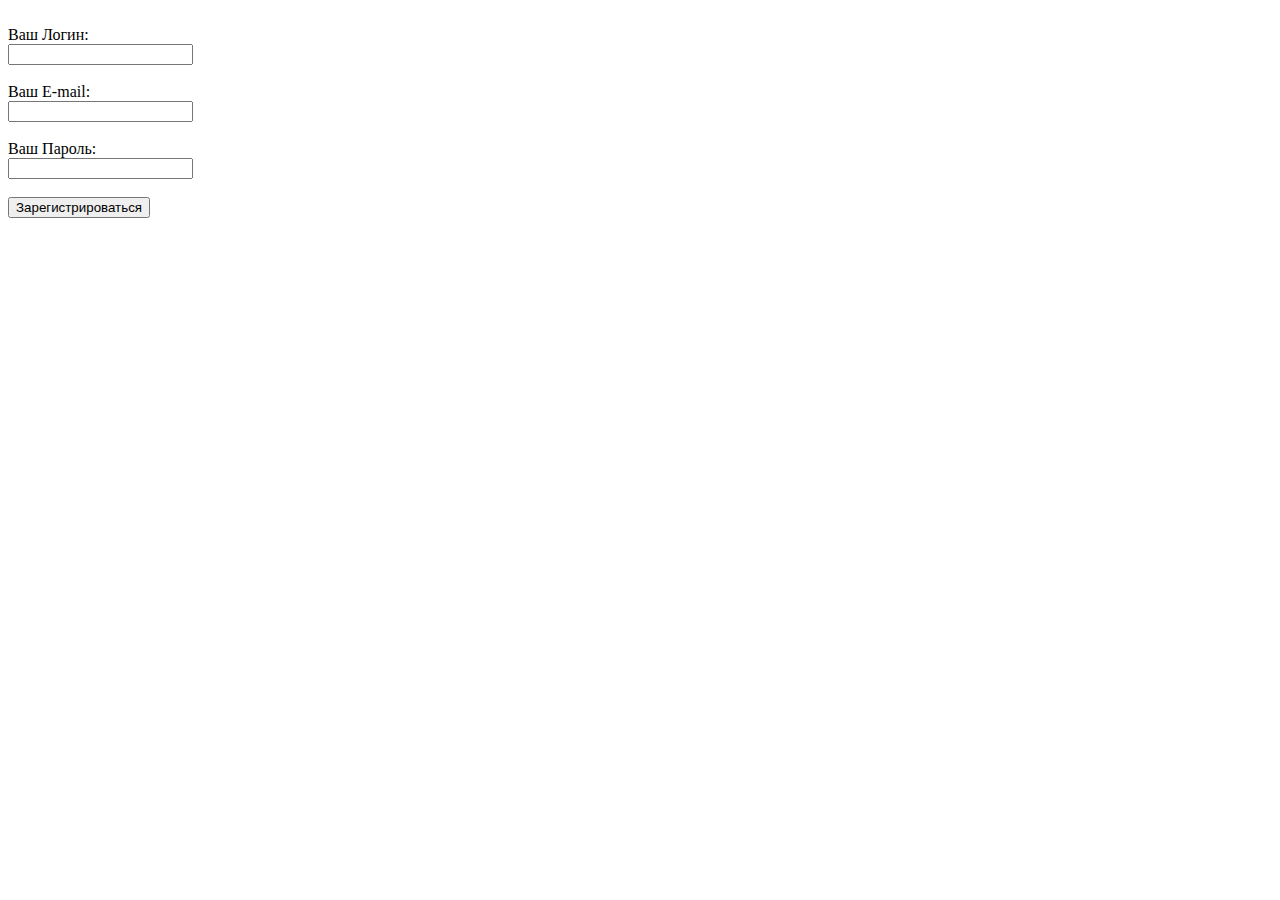
<file: dz6/index.html>
<!DOCTYPE html>
<html lang="en">
  <head>
    <meta charset="UTF-8" />
    <title>Форма с записью в файл</title>
  </head>
  <body>
    <!--3.1 Создать форму с текстовым полем и кнопкой submit. Поль-
зователь должен вводить в текстовое поле название логина, пароля и e-mail адреса.
При нажатии на кнопку submit, должно происходить следующие дей-
ствия:
- название логина, пароля и e-mail адреса из формы должно записываться в файл
users.txt;
- проверка валидации на стороне сервера;
- логин должен быть не менне 3 символов и не более 30 символов;
- логин должен быть уникальным;-->
    <form action="form.php" method="post" enctype="multipart/form-data">
      <br />Ваш Логин:<br />
      <input type="text" name="login" />
      <br />
      <br />Ваш E-mail:<br />
      <input type="text" name="email" />
      <br />
      <br />Ваш Пароль:<br />
      <input type="password" name="password" />
      <br />
      <input type="hidden" name="go" /><br />
      <button type="submit">Зарегистрироваться</button>
    </form>
  </body>
</html>
</file>
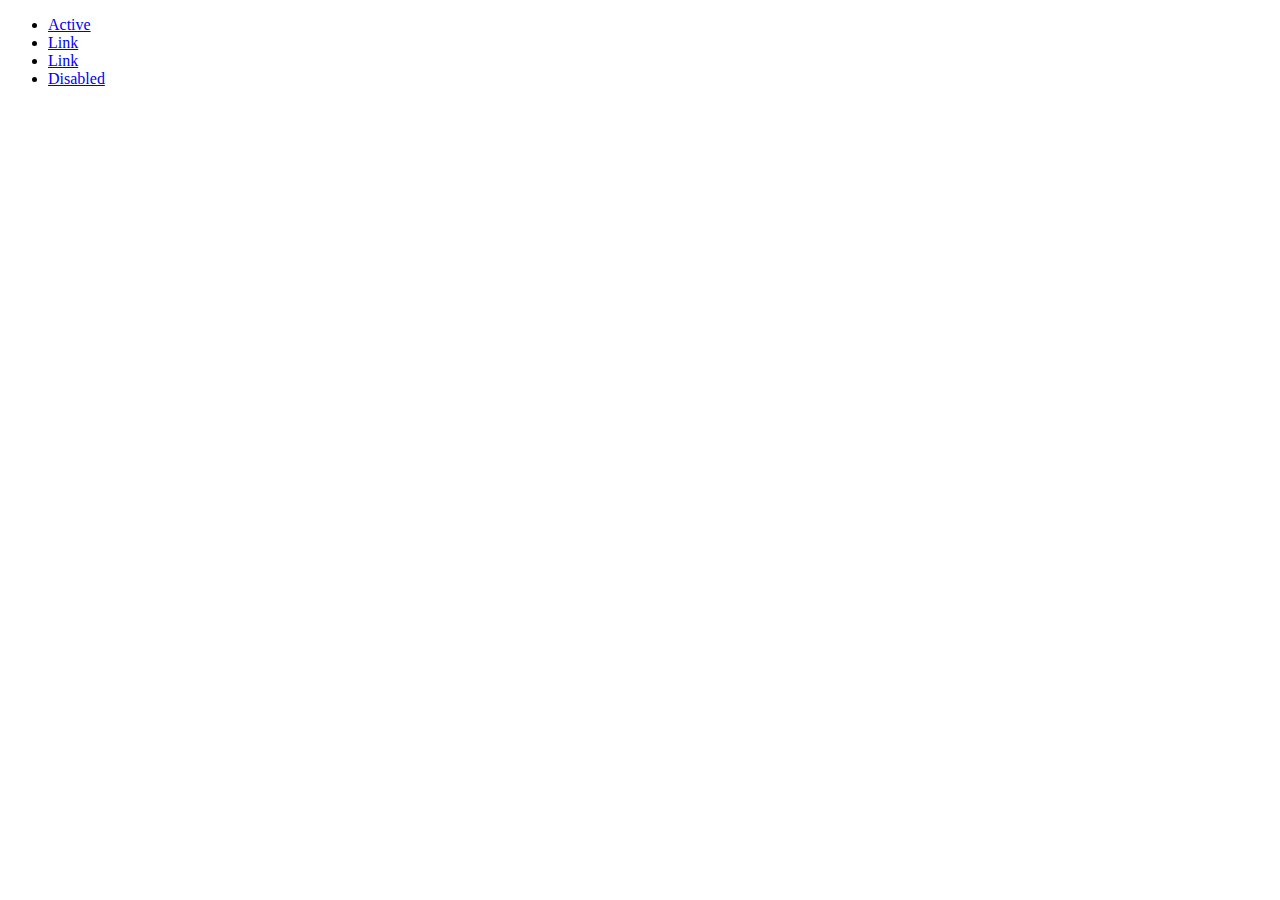
<file: lesson3/index.html>
<!DOCTYPE html>
<html lang="en">
  <head>
    <meta charset="UTF-8" />
    <meta
      name="viewport"
      content="width=device-width, user-scalable=no, initial-scale=1.0, maximum-scale=1.0, minimum-scale=1.0"
    />
    <meta http-equiv="X-UA-Compatible" content="ie=edge" />
    <title>Document</title>
  </head>
  <body>
    <ul class="nav">
      <li class="nav-item"><a class="nav-link" href="?page=1">Active</a></li>
      <li class="nav-item"><a class="nav-link" href="?page=2">Link</a></li>
      <li class="nav-item"><a class="nav-link" href="?page=3">Link</a></li>
      <li class="nav-item"><a class="nav-link" href="#">Disabled</a></li>
    </ul>
  </body>
</html>
</file>
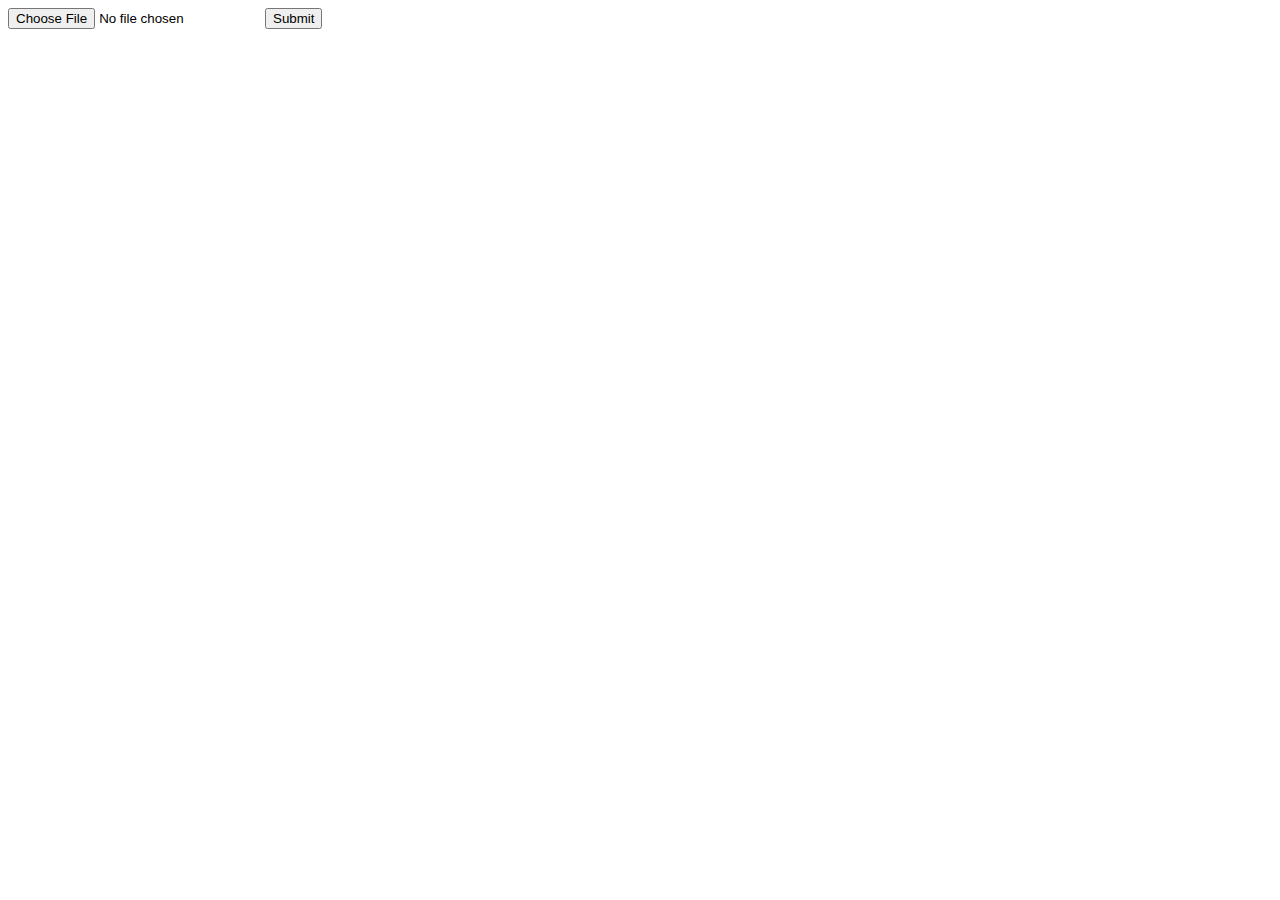
<file: lesson6/index.html>
<!DOCTYPE html>
<html lang="en">
  <head>
    <meta charset="UTF-8" />
    <title>Document</title>
  </head>
  <body>
    <form action="index.php" method="POST" enctype="multipart/form-data">
      <!--обязательно ПОСТ метод-->
      <input type="file" name="files" />
      <input type="submit" />
      <!-- <button type="submit">Отпр</button>-->
    </form>
  </body>
</html>
</file>
